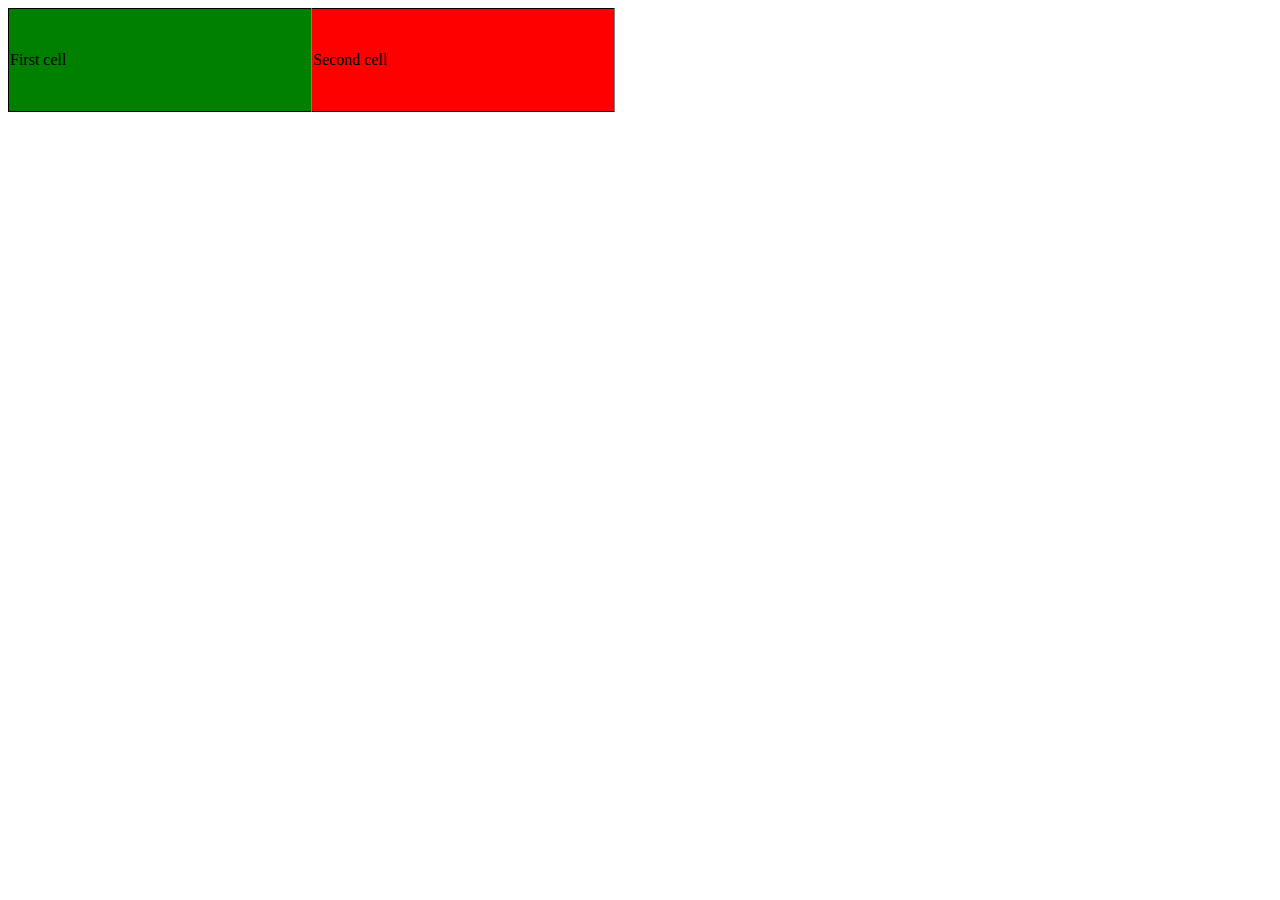
<file: cell01/ex05/tab.html>
<!DOCTYPE html>
<html lang="en">
    <head>
        <meta charset="UTF-8">
        <meta name="viewport" content="width=device-width, initial-scale=1.0">
        <meta http-equiv="X-UA-Compatible" content="ie=edge">
        <title>Tab</title>
        <style>
            td {
                width: 300px;
                height: 100px;
                border-right: grey 1px solid;
            }
            table {
                border-collapse: collapse;
                border: black 1px solid;
            }
            .green {
                background-color: green;
            }
            .red {
                background-color: red;
            }
        </style>
    </head>
    <body>
        <table>
            <tr>
                <td class="green">First cell</td>
                <td class="red">Second cell</td>
            </tr>
        </table>
    </body>
</html>
</file>
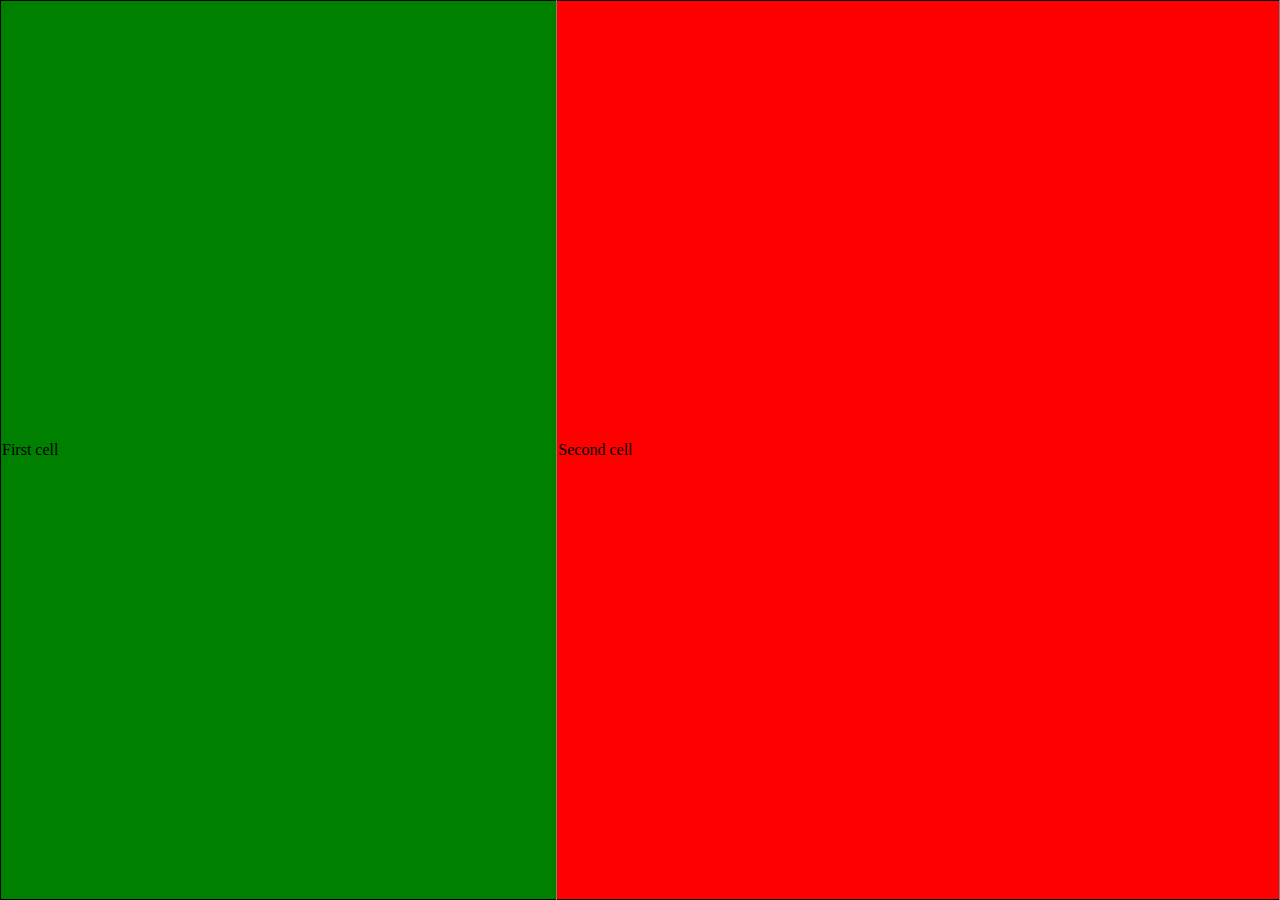
<file: cell01/ex06/responsive.html>
<!DOCTYPE html>
<html lang="en">
    <head>
        <meta charset="UTF-8">
        <meta name="viewport" content="width=device-width, initial-scale=1.0">
        <meta http-equiv="X-UA-Compatible" content="ie=edge">
        <title>responsive</title>
        <style>
            body {
                margin: 0;
            }
            td {
                border-right: grey 1px solid;
            }
            table {
                width: 100%;
                height: 100vh;
                border-collapse: collapse;
                border: black 1px solid;
            }
            .green {
                background-color: green;
            }
            .red {
                background-color: red;
            }
        </style>
    </head>
    <body>
        <table>
            <tr>
                <td class="green">First cell</td>
                <td class="red">Second cell</td>
            </tr>
        </table>
    </body>
</html>
</file>
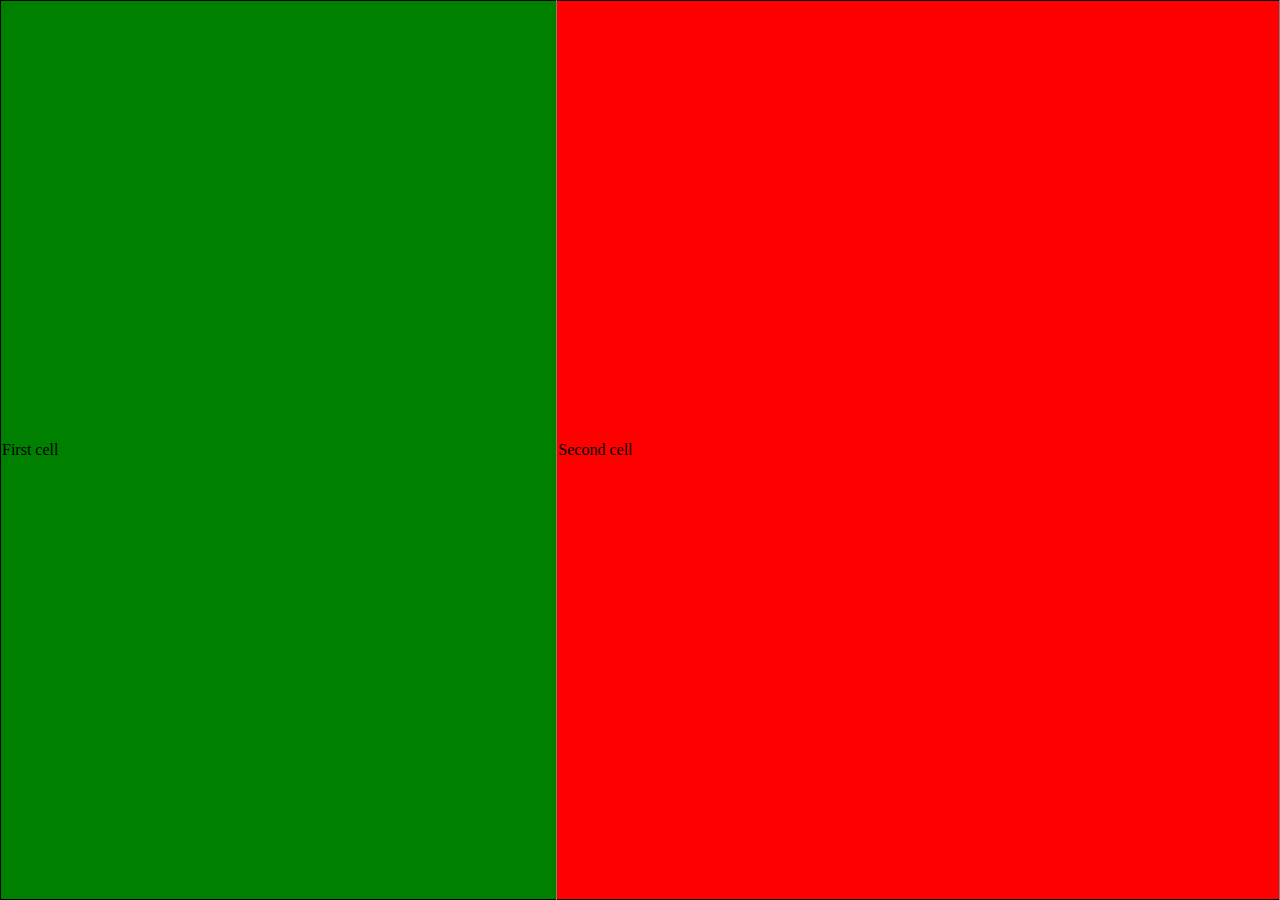
<file: cell02/ex00/responsive.html>
<!DOCTYPE html>
<html lang="en">
    <head>
        <meta charset="UTF-8">
        <meta name="viewport" content="width=device-width, initial-scale=1.0">
        <meta http-equiv="X-UA-Compatible" content="ie=edge">
        <title>responsive</title>
        <link rel="stylesheet" href="responsive.css">
    </head>
    <body>
        <table>
            <tr>
                <td class="green">First cell</td>
                <td class="red">Second cell</td>
            </tr>
        </table>
    </body>
</html>
</file>
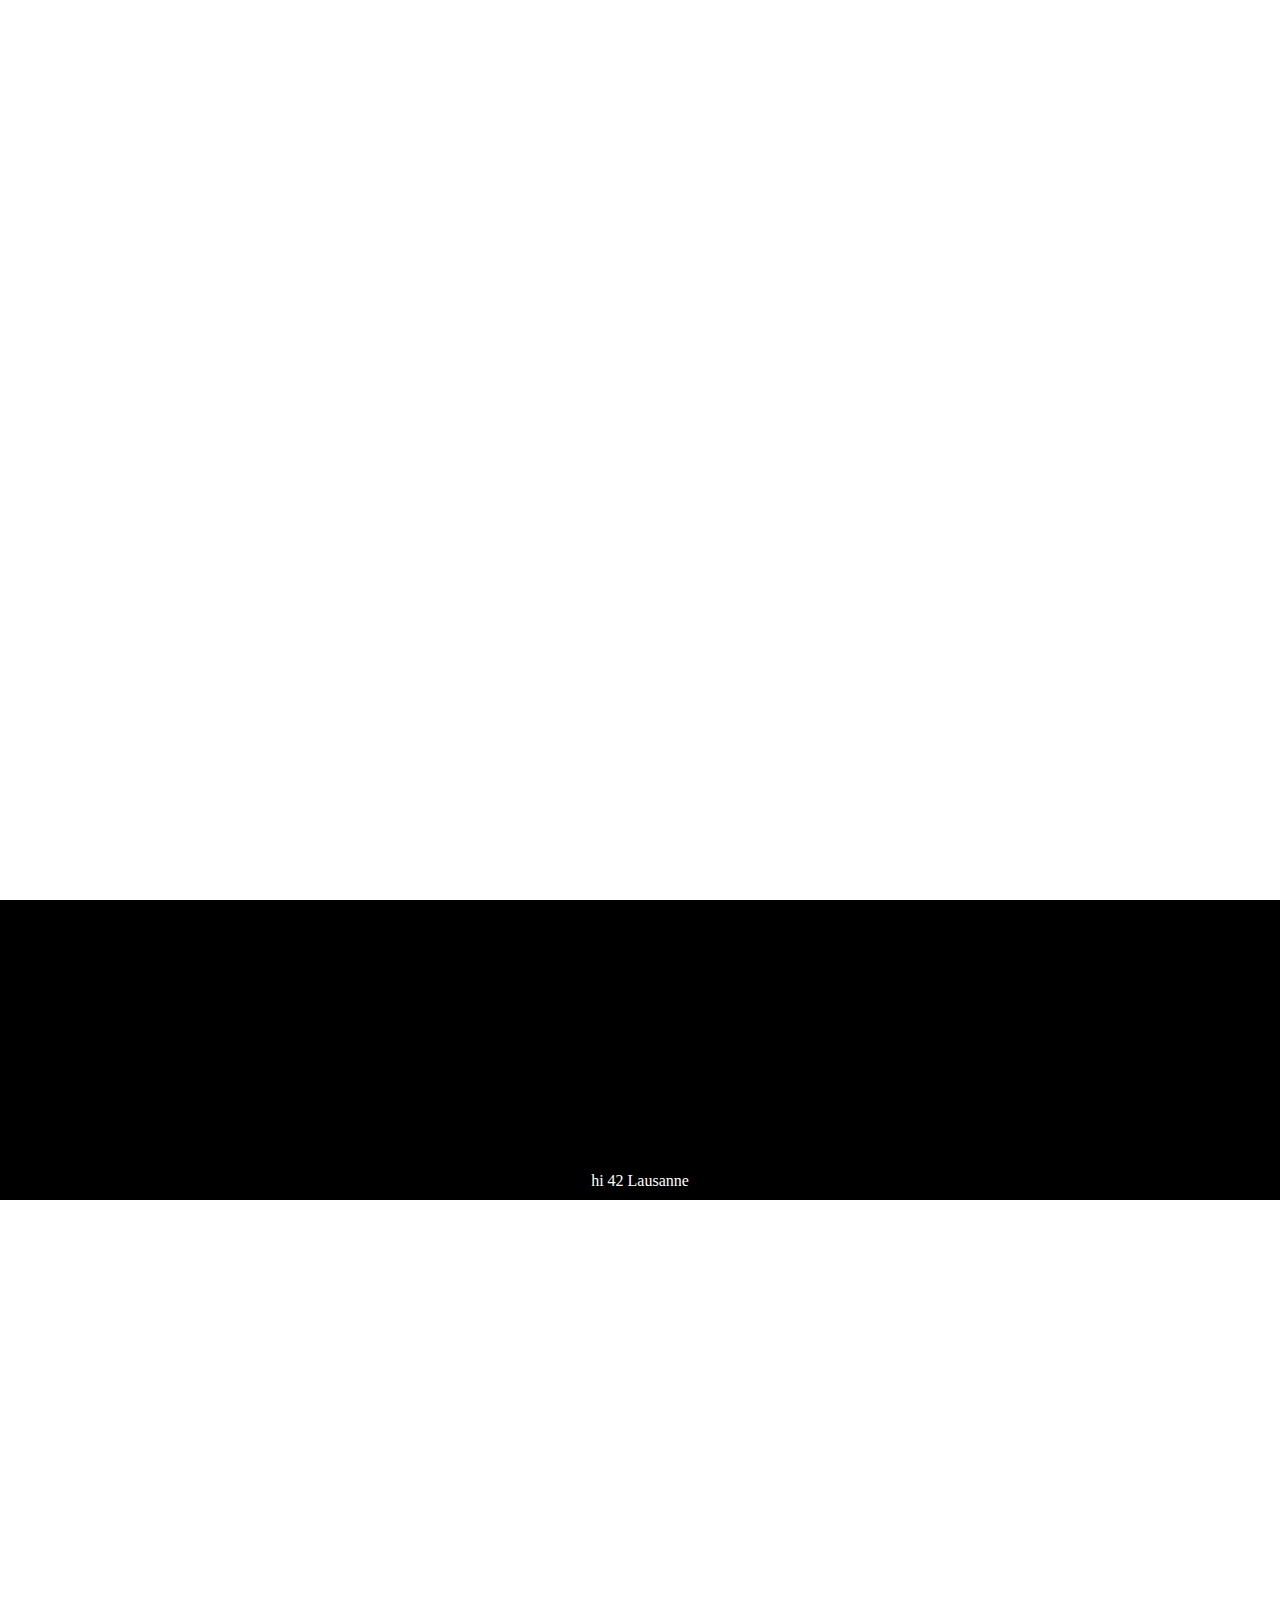
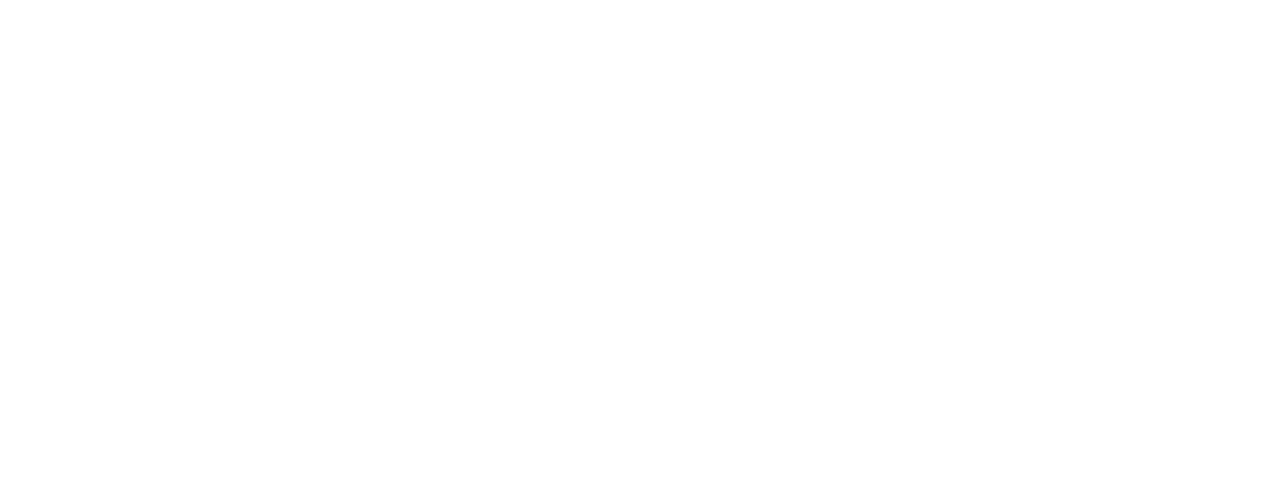
<file: cell02/ex02/parallax.html>
<!DOCTYPE html>
<html lang="en">
    <head>
        <meta charset="UTF-8">
        <meta name="viewport" content="width=device-width, initial-scale=1.0">
        <meta http-equiv="X-UA-Compatible" content="ie=edge">
        <title>Parallax</title>
        <link rel="stylesheet" href="parallax.css">
    </head>
    <body>
        <div class="content">
        </div>
        <div class="parallax">
            <span>cute kitty</span>
        </div>
        <div class="black">
            <span>hi 42 Lausanne</span>
        </div>
        <div class="parallax img1">
            <span>fluffy kitty</span>
        </div>
        <div class="content">
            
        </div>
    </body>
</html>
</file>
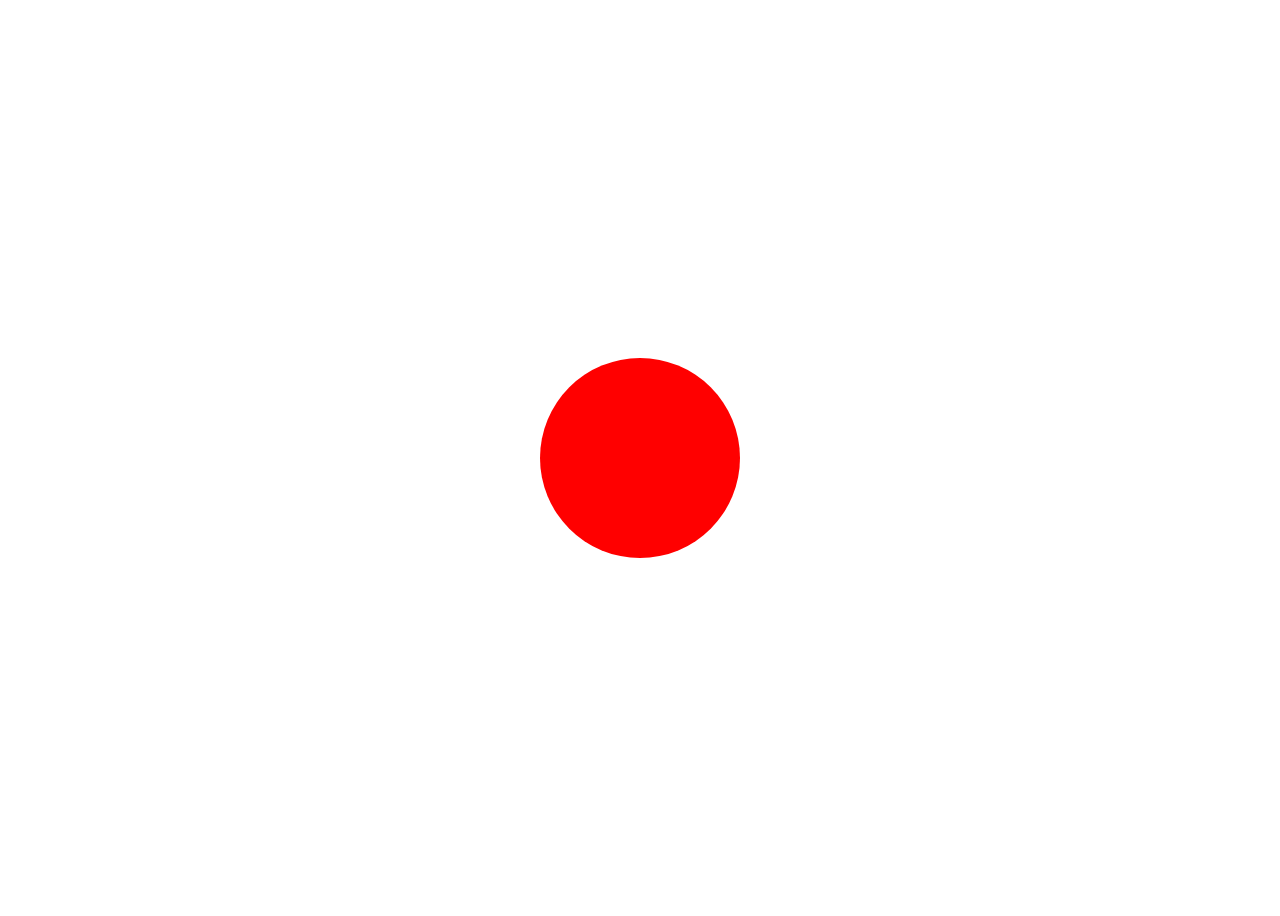
<file: cell03/ex01/balloon.html>
<html lang="en">
<head>
    <meta charset="UTF-8">
    <meta http-equiv="X-UA-Compatible" content="IE=edge">
    <meta name="viewport" content="width=device-width, initial-scale=1.0">
    <title>Balloon</title>
    <style>
        body {
            display: flex;
            height: 100vh;
            align-items: center;
            justify-content: center;
        }
        #red {
            width: 200px;
            height: 200px;
            background-color: red;
            border-radius: 50%;
            cursor: pointer;
        }
    </style>
    <script>
        function blow() {
            let elem = document.getElementById("red");
            elem.style.width = (elem.clientWidth + 10) + "px";
            elem.style.height = (elem.clientHeight + 10) + "px";
            if (elem.style.backgroundColor === "red")
                elem.style.backgroundColor = "green";
            else if (elem.style.backgroundColor === "green")
                elem.style.backgroundColor = "blue";
            else if (elem.style.backgroundColor === "blue")
                elem.style.backgroundColor = "red";
            if (elem.clientWidth > 420) {
                elem.style.width = "200px";
                elem.style.height = "200px";
            }
        }
        function out() {
            let elem = document.getElementById("red");
            if (elem.clientWidth > 200) {
                elem.style.width = (elem.clientWidth - 5) + "px";
                elem.style.height = (elem.clientHeight - 5) + "px";
                if (elem.style.backgroundColor === "red")
                    elem.style.backgroundColor = "blue";
                else if (elem.style.backgroundColor === "green")
                    elem.style.backgroundColor = "red";
                else if (elem.style.backgroundColor === "blue")
                    elem.style.backgroundColor = "green";
            }
        }
    </script>
</head>
<body>
    <div id="red" style="width: 200px; height: 200px; background-color: red;" onmouseout="out()" onclick="blow()"></div>
</body>
</html>
</file>
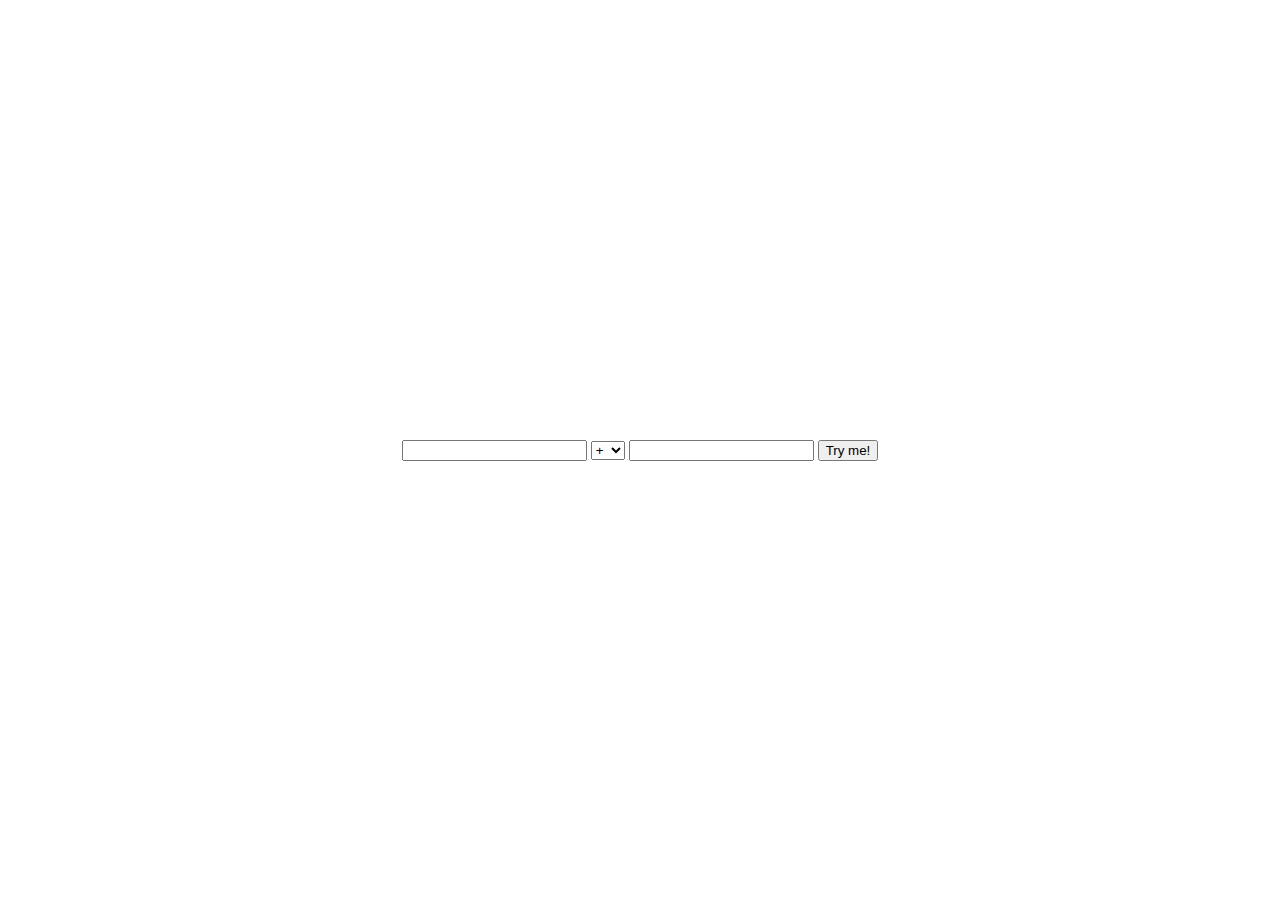
<file: cell03/ex02/calc.html>
<html lang="en">
<head>
    <meta charset="UTF-8">
    <meta http-equiv="X-UA-Compatible" content="IE=edge">
    <meta name="viewport" content="width=device-width, initial-scale=1.0">
    <title>calc</title>
    <style>
        body {
            display: flex;
            height: 100vh;
            align-items: center;
            justify-content: center;
        }
    </style>
    <script>
        function useMe() {
            err("Please, use me...");
        }
        setInterval(useMe, 30000);

        function err(res) {
            console.log(res);
            alert(res);
        }

        function calc() {
            let nb1 = document.getElementsByName("nb1")[0].value;
            let select = document.getElementsByName("oplist")[0].value;
            let nb2 = document.getElementsByName("nb2")[0].value;
            let res;
            if (nb1 < 0 || nb2 < 0 )
            {
                err("Error :(");
                return;
            }
            if (select === "plus") {
                res = parseInt(nb1) + parseInt(nb2);
            } else if (select === "moins") {
                res = nb1 - nb2;
            } else if (select === "fois") {
                res = nb1 * nb2;
            } else if (select === "division") {
                if (nb2 == 0) {
                    err("It’s over 9000!");
                    return;
                }
                res = nb1 / nb2;
            } else if (select === "modulo") {
                if (nb2 == 0) {
                    err("It’s over 9000!");
                    return;
                }
                res = nb1 % nb2;
            }
            console.log(res);
            alert(res);
        }
    </script>
</head>
<body>
    <form id="form">
        <input name="nb1" type="text">
        <select name="oplist" id="op" form="form">
            <option value="plus">+</option>
            <option value="moins">-</option>
            <option value="fois">*</option>
            <option value="division">/</option>
            <option value="modulo">%</option>
        </select>
        <input name="nb2" type="text">
        <input type="submit" value="Try me!" onclick="calc()">
    </form>
</body>
</html>
</file>
<file: cell02/ex00/responsive.css>
body {
    margin: 0;
}
td {
    border-right: grey 1px solid;
}
table {
    width: 100%;
    height: 100vh;
    border-collapse: collapse;
    border: black 1px solid;
}
.green {
    background-color: green;
}
.red {
    background-color: red;
}
</file>
<file: cell02/ex02/parallax.css>
body, html {
    margin: 0;
    height: 100%;
}

.parallax {
    background-image: url("https://images.unsplash.com/photo-1611267254323-4db7b39c732c?ixlib=rb-1.2.1&ixid=MnwxMjA3fDB8MHxwaG90by1wYWdlfHx8fGVufDB8fHx8&auto=format&fit=crop&w=1372&q=80");
    height: 100%;
    background-attachment: fixed;
    background-position: center;
    background-repeat: no-repeat;
    background-size: cover;
    text-align: center;
    display: flex;
    align-items: center;
}

.img1 {
    background-image: url("https://images.unsplash.com/photo-1529778873920-4da4926a72c2?ixlib=rb-1.2.1&ixid=MnwxMjA3fDB8MHxwaG90by1wYWdlfHx8fGVufDB8fHx8&auto=format&fit=crop&w=1636&q=80");
}
.parallax span {
    color: white;
    margin: 0 auto;
}

.black {
    background-color: black;
    color: white;
    text-align: center;
    height: 300px;
    display: flex;
    align-items: flex-end;
}

.black span {
    margin: 0 auto;
    padding-bottom: 10px;
}

img {
    height: 100vh;
}
</file>
